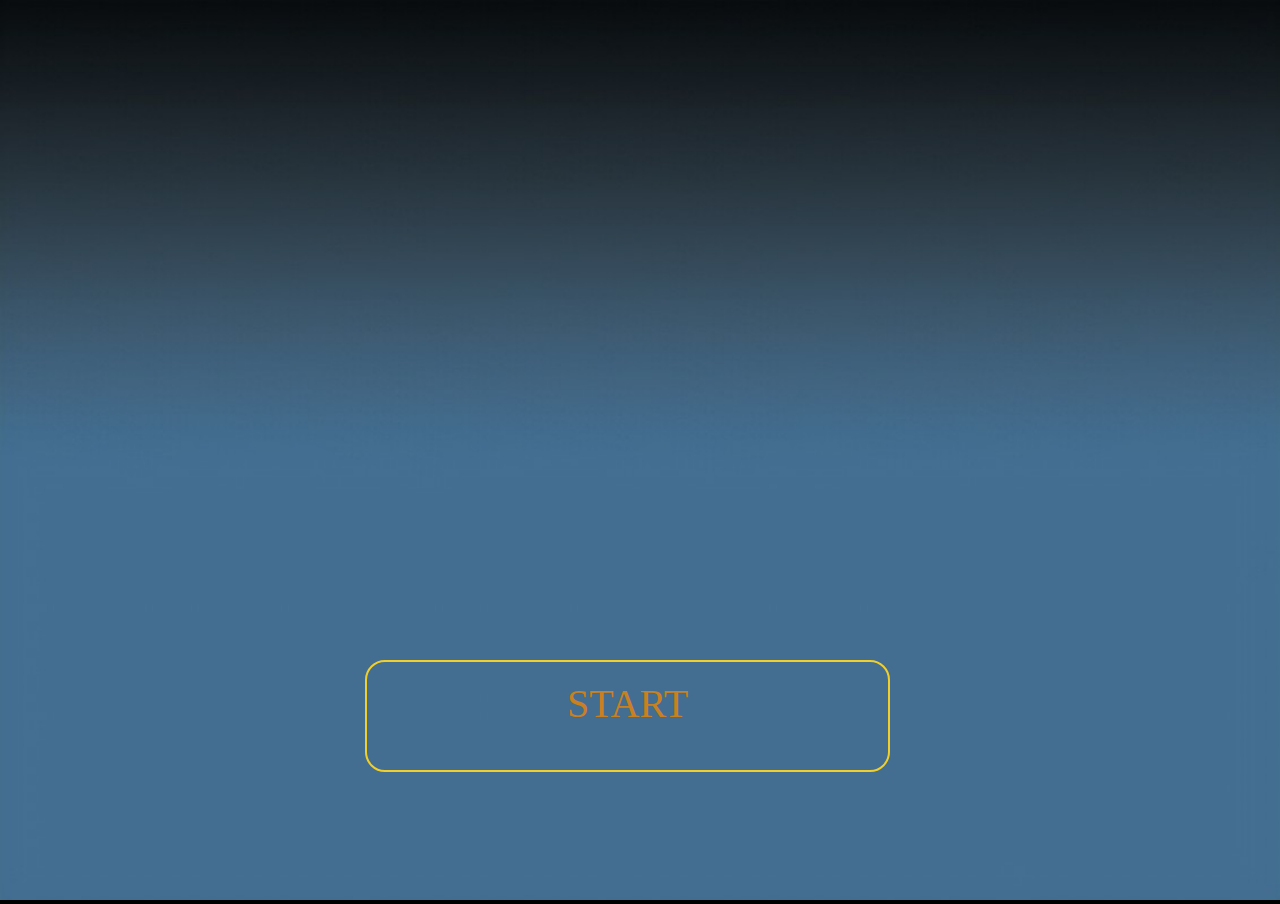
<file: daxLottery-master/index.html>
<!DOCTYPE html>
<html>
<head lang="en">
    <meta charset="UTF-8">
    <title>GSP QA</title>
    <link rel="stylesheet" href="css/style.css"/>
    <link rel="stylesheet" href="css/index.css"/>
</head>
<body>
<div id="main">
    <div id="index">
        <img src="images/index.png" alt="开屏图片">
        <a class="clickBtn">
            <div style="color: rgb(201, 128, 32); text-align:center ; font-size:250%; margin-top: 18px;" >START</div>
        </a>
    </div>
    <div data-modulename="slotmachine" class="module" id="slotmachine">
       <!-- <span class="title">title</span> -->

        <div id="tigerBg">
            <div class="tigerMain"></div>
        </div>
        <div>
            <div id="name" style="position: absolute; top:-45px ;font-size: 26px; margin-left: 470px"></div>
        </div>
        <div>
            <ul id="lablesLeft">
                <li><button>handsome</button></li>
                <li><button>beautiful</button></li>
                <li><button>smart</button></li>
                <li><button>rich</button></li>
                <li><button>cute</button></li>
                <li><button>strong</button></li>
            </ul>
        </div>
        <div>
            <ul id="lablesRigth">
                <li><button>handsome</button></li>
                <li><button>beautiful</button></li>
                <li><button>smart</button></li>
                <li><button>rich</button></li>
                <li><button>cute</button></li>
                <li><button>strong</button></li>
            </ul>
        </div>
        <div>
            <ul id="lables" >
                <li><button>handsome</button></li>
                <li><button>beautiful</button></li>
                <li><button>smart</button></li>
                <li><button>rich</button></li>
                <li><button>cute</button></li>
                <li><button>strong</button></li>
            </ul>
        </div>
        <div id="tigerSelect" class="bgColor1">
        <a href="javascript:void(0);" class="btn beginTiger">Start</a>
        </div>
    </div>
</div>

<script src="js/jquery.js"></script>
<script src="js/index.js"></script>

</body>
</html>
</file>
<file: daxLottery-master/css/style.css>
@charset "utf-8";
html { height: 100%; width: 100%;
    min-width: 980px;
    min-height: 535px;}
body { margin:0px; padding:0px;  font-family:"微软雅黑"; -webkit-user-select:none;word-wrap:break-word;word-break:break-all; width:100%; height:100%; overflow: hidden; background:url(../images/bg.jpg)  no-repeat; background-color:#000; background-size: 100% 100%;}
ul,li { margin:0px; padding:0px; list-style:none;}
img { border:0px;}

.module { position:absolute; top:0; left:0; right:0;
    bottom: 0;
    margin: auto;height:535px;
    max-width: 980px;
    width: 100%; display:none;}
a {text-decoration:none; cursor:pointer; outline:none; transition:all 0.5s;-moz-transition:all 0.5s; -webkit-transition:all 0.5s; -o-transition:all 0.5s; }
a.btn { display:inline-block; padding:6px 20px;  border-radius:5px;}
h1,h2,h3 { font-weight:normal;}


/*****颜色设置****/
body {background-color:#000;color:#fff;}
a { color:#fff;}
a.btn { color:#fff; background:#0ea69a;} /*按钮背景色*/
a.btn:hover {background:#079287;}
a.stopBtn { background: #917149;}
a.stopBtn:hover { background: #ff6c00;}
.closeBtn {background:rgba(0,0,0,0.6);}
.closeBtn:hover {background:rgba(0,0,0,1);}


/*老虎机*/
#tigerBg {height:270px; width:92%; position:relative; background:}

.tigerMain {width:95%; height:279px; position:absolute; top:-5px;text-align: center;
    left: 0;
    right: 0;
    margin: auto;
}
#tigerSelect a.beginTiger_on { background: #efdd02d1 !important;}
#tigerSelect a.btn.beginTiger { background: #3b8dbc;}
#tigerSelect { text-align: center;position: relative; color: #fff; width: 95%; margin: auto; border-radius: 5px; font-size: 20px; line-height: 65px;margin-top: 100px;}
#tigerSelect .select_option { overflow:auto;}
#tigerSelect .select_option a,#tigerSelect .select a { margin-left:0; word-break:normal; }
#tigerSelect a.btn {margin-left: 20px; font-size: 35px; width:90px ; height: 65px;}
.tigerList {  width:120px; margin-left:30px; height: 258px; display: inline-block;  position: relative; vertical-align: top; }
.tigerList div { width: 200%; position: absolute; top: 8px; height: 270px; overflow: hidden;}
.tigerList div ul { width:100%; font-size: 8; position: absolute; top: 0;}
.tigerList div ul li img { width:496px; height:296px; border:2px solid #fff; border-radius: 10px; margin-top: 0px;position: absolute;
    top: 0;
    left: 0;}
.tigerList div ul li { 
    width:100%; 
    height:300px;
    position: relative;
}

.tigerList span {
    position: absolute;
    width: 100%;
    left: 0;
    text-align: center;
}
.oneTiger { width: 730px; left: 76px;}
.oneTiger .tigerList div { width: 500px; height: 300px; top: 0px; margin-left: -185px;}
.oneTiger .tigerList { width: 120px;margin-left: 20px;}
.oneTiger .tigerList ul li { width: 120px;}
#tigerLight { width: 100%; height: 535px; position: absolute; left: 0; top: 0;
}


#lables {

    height: 40px;

    margin-top: 50px;

    margin-left: 180px

    }          

#lables ul {

    list-style: none;              

    margin-left: 50px;

    }          

#lables li {

    display: block;

    float: left;

    }          

#lables button {

    line-height: 40px;

    display: block;

    color: rgb(0, 0, 0);

    text-decoration: none;

    padding: 0 20px;
    
    border-radius: 50px;

    margin-right: 20px
    }     

#lablesLeft {

    height: 70%;
    position: fixed;
    z-index: 1;
    top: 50px;
    left: 20%;
    overflow-x: hidden;

}  

#lablesLeft button {

        line-height: 40px;
    
        display: block;
    
        color: rgb(0, 0, 0);
    
        text-decoration: none;
    
        padding: 0 20px;
        
        border-radius: 50px;
    
        margin-top: 20px
}   

#lablesRigth {

    height: 70%;
    position: fixed;
    z-index: 1;
    top: 50px;
    left: 80%;
    overflow-x: hidden;
}  

#lablesRigth button {

        line-height: 40px;
    
        display: block;
    
        color: rgb(0, 0, 0);
    
        text-decoration: none;
    
        padding: 0 20px;
        
        border-radius: 50px;
    
        margin-top: 20px
}
</file>
<file: daxLottery-master/css/index.css>
@charset "utf-8";
#main {
    max-width: 980px;
    width: 100%;
    height: 740px;
    margin: auto;
}
/*封面*/
#index {
    width: 100%;
    height: 100%;
    position: absolute;
    top: 0;
    left: 0;
    z-index: 9999;
}

#index img {
    width: 100%;
    height: 100%;
}

#index a.clickBtn {
    width: 40.71117561683599%;
    height: 12.10067763794773%;
    border-radius: 20px;
    position: absolute;
    border: 2px solid #f0cf2a;
    left: 28.51959361393324%;
    top: 73.28170377541142%;
}
</file>
